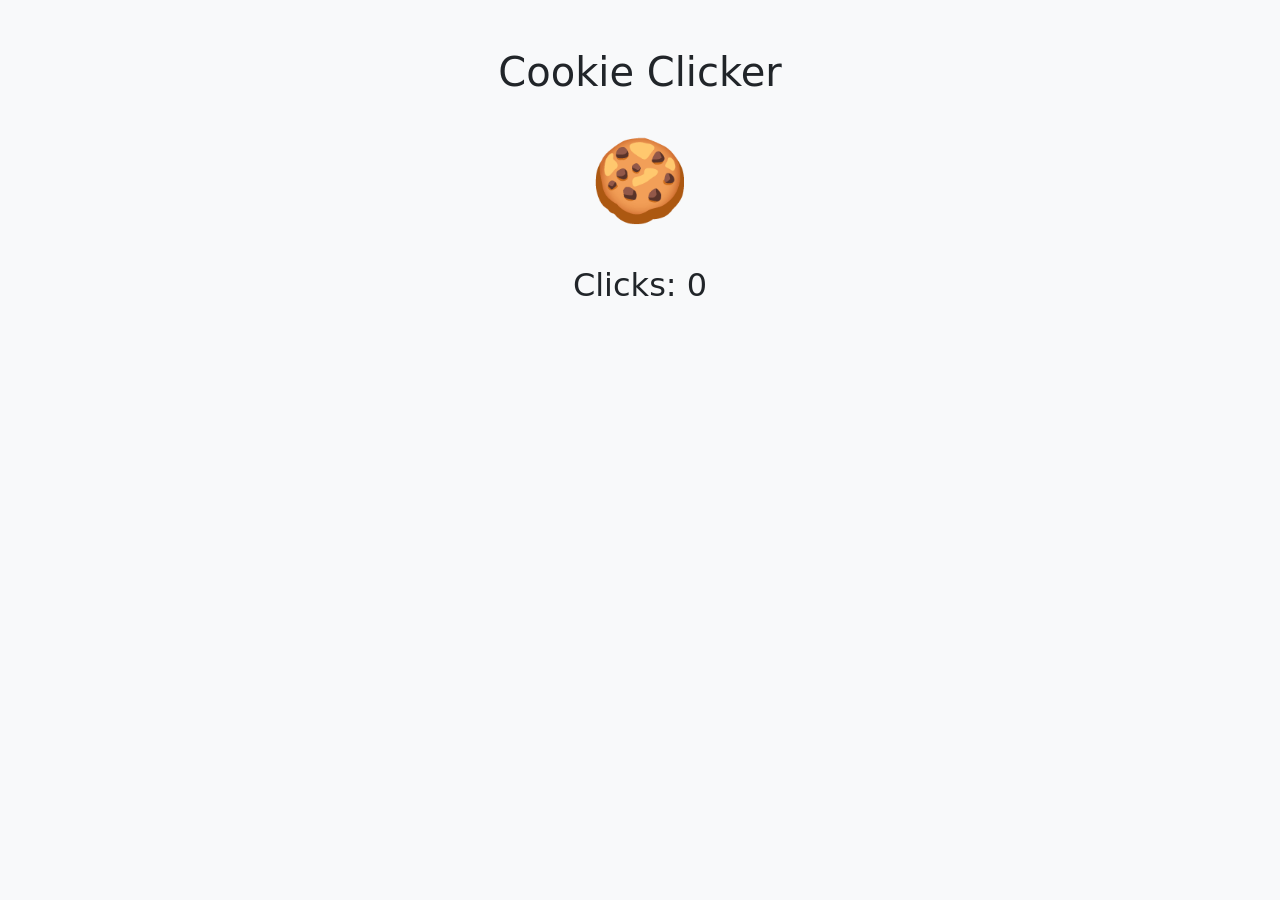
<file: kishorweb/src/main/resources/static/index.html>
<!DOCTYPE html>
<html lang="en">
<head>
    <meta charset="UTF-8">
    <meta name="viewport" content="width=device-width, initial-scale=1.0">
    <title>Cookie Clicker</title>
    <link href="https://cdn.jsdelivr.net/npm/bootstrap@5.3.3/dist/css/bootstrap.min.css" rel="stylesheet">
    <link rel="stylesheet" href="style.css">
</head>
<body>
<div class="container text-center mt-5">
    <h1 class="mb-4">Cookie Clicker</h1>
    <button id="cookieBtn" class="cookie-btn">🍪</button>
    <h2 class="mt-4">Clicks: <span id="count">0</span></h2>
    <p id="userResult" class="mt-3 fw-bold text-primary"></p>
</div>

<script src="script.js"></script>
</body>
</html>
</file>
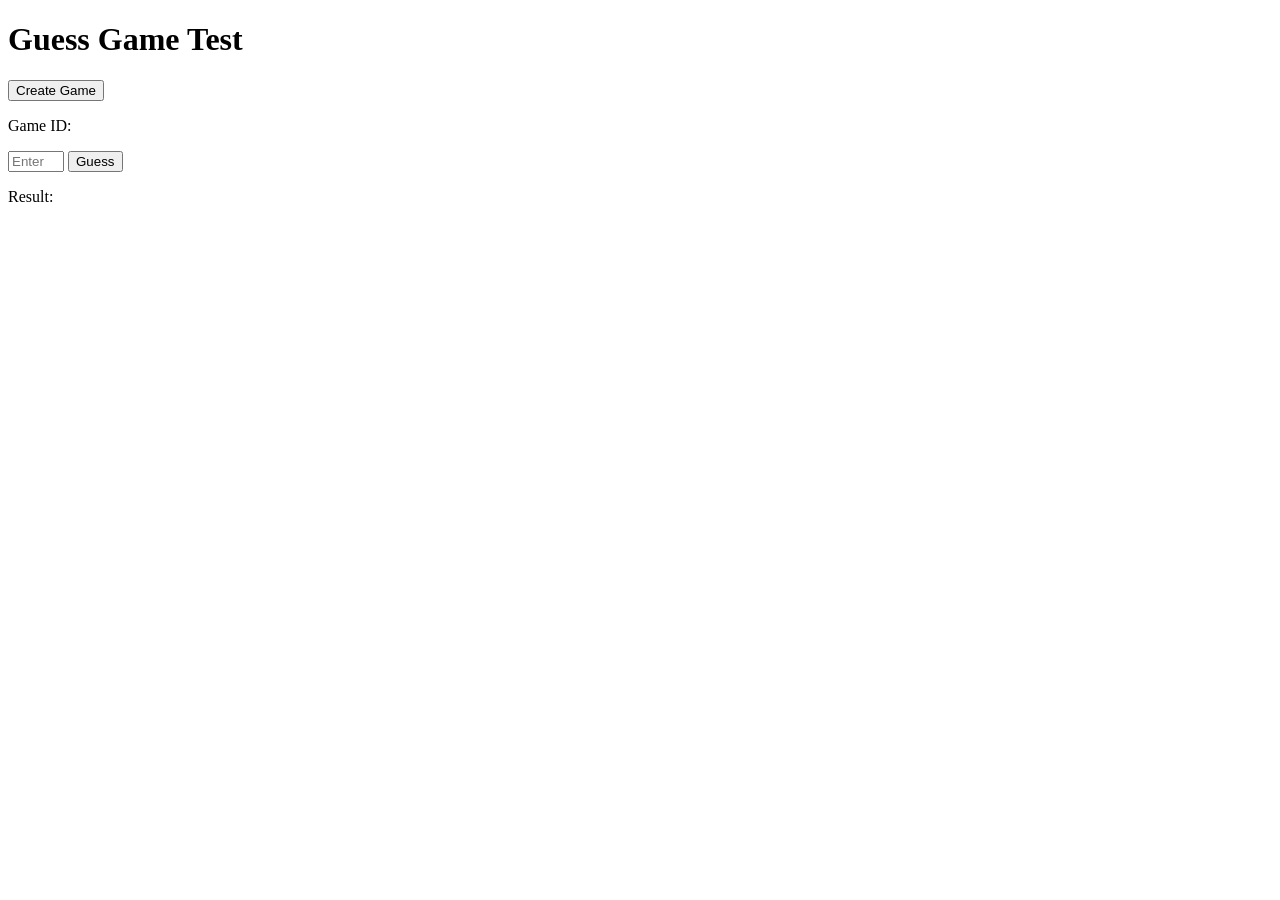
<file: demo/src/main/resources/static/test.html>
<!DOCTYPE html>
<html>
<head>
    <meta charset="UTF-8">
    <title>Guess Game Test</title>
</head>
<body>
<h1>Guess Game Test</h1>

<button onclick="createGame()">Create Game</button>
<p>Game ID: <span id="gameId"></span></p>

<input type="number" id="guessNumber" min="1" max="100" placeholder="Enter number" />
<button onclick="guessNumber()">Guess</button>

<p>Result: <span id="result"></span></p>

<script>
    async function createGame() {
        const response = await fetch('/game');
        const gameId = await response.text();
        document.getElementById('gameId').textContent = gameId;
        document.getElementById('result').textContent = '';
    }

    async function guessNumber() {
        const gameId = document.getElementById('gameId').textContent.trim();
        const number = document.getElementById('guessNumber').value;

        if (!gameId) {
            document.getElementById('result').textContent = 'Create a game first';
            return;
        }

        const response = await fetch(`/game/${gameId}/guess/${number}`);
        const result = await response.text();
        document.getElementById('result').textContent = result;
    }
</script>
</body>
</html>
</file>
<file: kishorweb/src/main/resources/static/style.css>
body {
    background-color: #f8f9fa;
}

.cookie-btn {
    font-size: 80px;
    border: none;
    background: none;
    cursor: pointer;
    transition: transform 0.2s ease;
}

.cookie-btn:hover {
    transform: scale(1.1);
}
</file>
